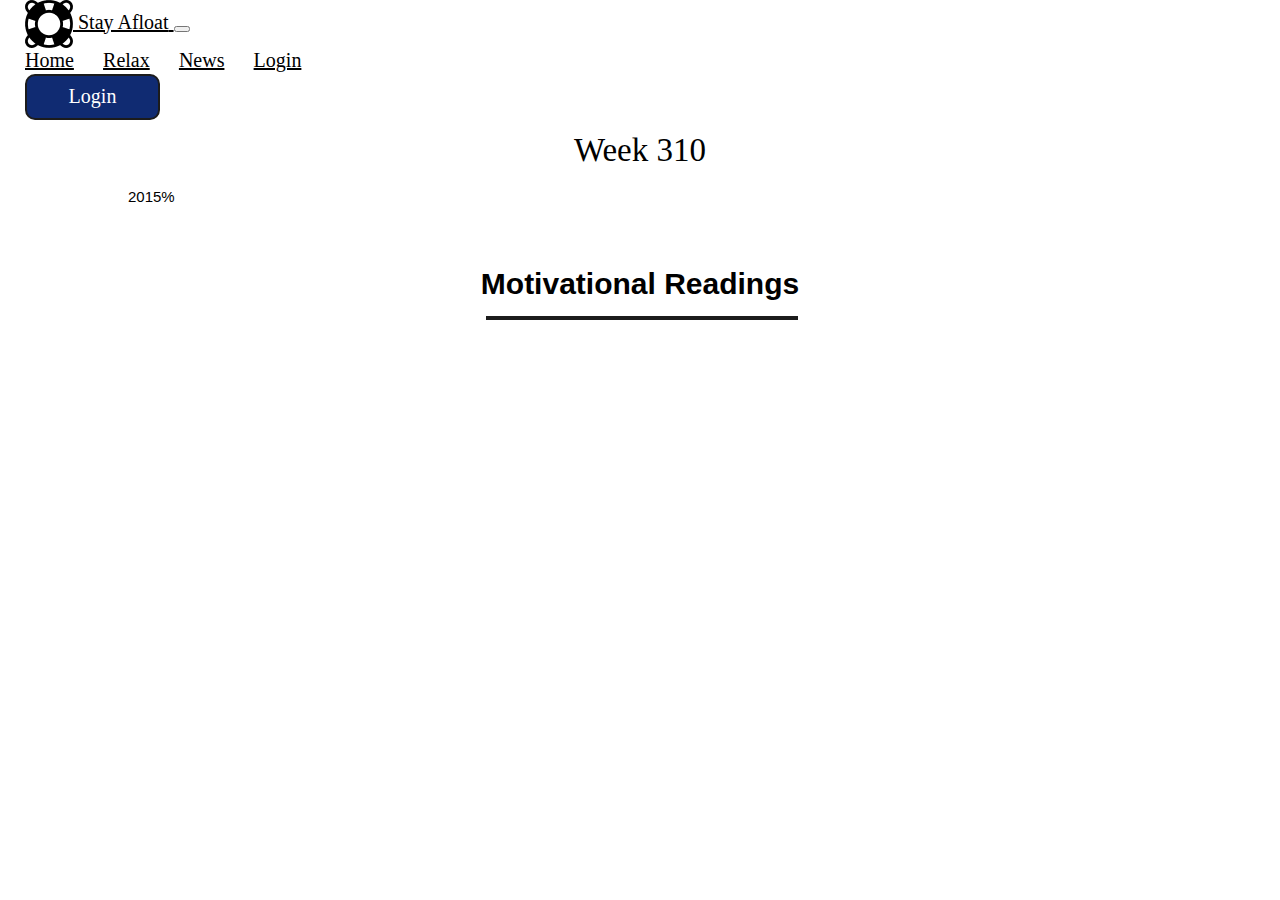
<file: index.html>
<!DOCTYPE html>
<html lang="en">
<head>
    <meta charset="UTF-8">
    <meta name="viewport" content="width=device-width, initial-scale=1.0">

    <script src="./js/rss.js"></script>
    <script src="./js/homepage.js"></script>
    <script src = "./js/userAuth.js"></script>
    <script src = "./php/userAuth.php"></script>
    <link rel="stylesheet" href="https://cdn.jsdelivr.net/npm/bootstrap@4.5.3/dist/css/bootstrap.min.css" integrity="sha384-TX8t27EcRE3e/ihU7zmQxVncDAy5uIKz4rEkgIXeMed4M0jlfIDPvg6uqKI2xXr2" crossorigin="anonymous">
    <link rel="stylesheet" href= "https://cdnjs.cloudflare.com/ajax/libs/font-awesome/4.7.0/css/font-awesome.min.css"> 
    <link rel="stylesheet" href="https://www.w3schools.com/w3css/4/w3.css">
    <link rel="stylesheet" href="./css/template.css">

    <title>Homepage</title>
    <style>
        h1 {
            margin-bottom: 15px;
            font-family: Libre Baskerville;
            font-style: normal;
            font-weight: normal;
            font-size: 33px;
            line-height: 41px;
            text-align: center;
            color: #000000;
        }

        h5 {
            font-family: 'Open Sans';
            font-style: normal;
            font-weight: normal;
            line-height: 22px;
            color: black;
            text-align: center;
        }

        .p_bar {
            margin: 0px 10%;
            margin-top: 0px;
            margin-bottom: 50px ;
        }

        .jumbotron {
            margin-top: 50px;
            display: flex;
            justify-content: flex-end;
            flex-direction: column;
            background-repeat: repeat;
        }

        #jumbodiv {
            width: 40%;
            background-color:#ffffff;
            border-radius: 3%;
            padding: 1em;
        }

        h4 {
            text-align: center;
            font-size: 30px;
            font-weight:600;
            margin-bottom: 0px;
        }

        .reading_hr {
            position: absolute;
            width: 24%;
            margin-top: 10px ;
            margin-left: 38% !important;
            margin-right:42.5% !important;
            margin-bottom: 20px;
            border: 2px solid #1C1C1C;
        }
    </style>
</head>
<body onload="login_check_button();get_Week();display_rss();display_milestone()">
    <!-- Navbar Column -->
    <div id="navbar_component"></div>
    <!-- End of Navbar Column -->

    <!-- End of ProgressBar -->
    <div id="progressbar">
        <h1 style="text-align: center; margin-left: 8%; ">Week 4</h1>
        <div class="progress p_bar" style="height: 25px;" >
            <div class="progress-bar progress-bar-striped progress-bar-animated" role="progressbar" style="width: 25%" aria-valuenow="4" aria-valuemin="1" aria-valuemax="14"></div>
        </div>
    </div> 
    <!-- End of ProgressBar -->

    <!-- Milestone_cards -->
    <div class="container text-center">
    <div class="row" id="milestone_cards" style="margin:15px;"></div>

    </div>
    <!-- End of milestone_cards -->

    
    <div id= "first_article" class="container">
        
    </div>


    <!-- End of Jumbotron -->

    <div style="margin-bottom: 40px;">
        <h4>Motivational Readings</h4>
        <hr class="reading_hr">
    </div>

    <!-- End of Motivational Headings -->

    <div id="articles" style="max-width: 60%; margin: 0 auto;">
        <!-- Article Cards here -->
    </div>

    <!-- End of Article Cards -->
    
</body>

<script src="https://code.jquery.com/jquery-3.5.1.slim.min.js" integrity="sha384-DfXdz2htPH0lsSSs5nCTpuj/zy4C+OGpamoFVy38MVBnE+IbbVYUew+OrCXaRkfj" crossorigin="anonymous"></script>
<script src="https://cdn.jsdelivr.net/npm/popper.js@1.16.1/dist/umd/popper.min.js" integrity="sha384-9/reFTGAW83EW2RDu2S0VKaIzap3H66lZH81PoYlFhbGU+6BZp6G7niu735Sk7lN" crossorigin="anonymous"></script>
<script src="https://cdn.jsdelivr.net/npm/bootstrap@4.5.3/dist/js/bootstrap.min.js" integrity="sha384-w1Q4orYjBQndcko6MimVbzY0tgp4pWB4lZ7lr30WKz0vr/aWKhXdBNmNb5D92v7s" crossorigin="anonymous"></script>

</html>
</file>
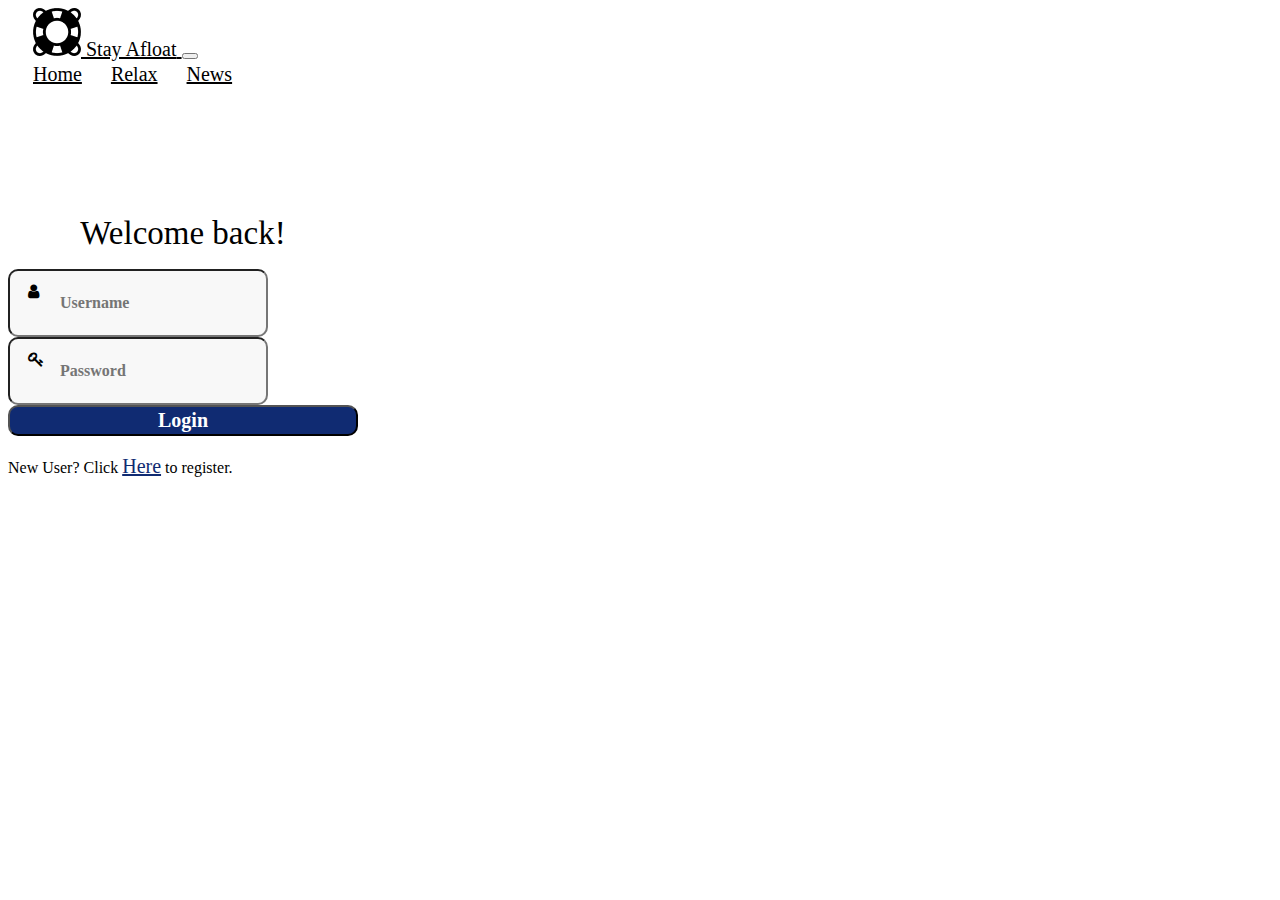
<file: login.html>
<!DOCTYPE html>
<html lang="en">
<head>
    <meta charset="UTF-8">
    <meta name="viewport" content="width=device-width, initial-scale=1.0">

    <link rel="stylesheet" href="https://cdn.jsdelivr.net/npm/bootstrap@4.5.3/dist/css/bootstrap.min.css" integrity="sha384-TX8t27EcRE3e/ihU7zmQxVncDAy5uIKz4rEkgIXeMed4M0jlfIDPvg6uqKI2xXr2" crossorigin="anonymous">
    <link rel="stylesheet" href= "https://cdnjs.cloudflare.com/ajax/libs/font-awesome/4.7.0/css/font-awesome.min.css"> 
    <link rel="stylesheet" href="./css/template.css">
    <link rel="stylesheet" href="./css/login.css">
    <script src="./js/userAuth.js"></script>

    <title>Login Page</title>
</head>
<body>
    <!-- Navbar Column -->
    <nav class="navbar navbar-expand-sm navbar-light">
        <a class="navbar-brand text-center" href="#">
            <img src="./images/lifebuoy 1.png" width="48" height="48" class="d-inline-block align-top" alt="lifebuoy" loading="lazy">
            <label class="d-block"> Stay Afloat</label>
        </a>  
  
        <button class="navbar-toggler" data-toggle="collapse" data-target="#myMenu">
          <span class="navbar-toggler-icon"></span>
        </button>
  
        <div class="collapse navbar-collapse" id="myMenu">
          <div class="navbar-nav">
            <a class="nav-item nav-link active" href="./index.html">Home</a>
            <a class="nav-item nav-link active" href="./relax.html">Relax</a>
            <a class="nav-item nav-link active" href="./news.html">News</a>
        </div>
        </div>
                     
    </nav>
    <!-- End of Navbar Column -->
    
<!--
<a class="d-none d-sm-block" href="./login.html"><button id="login_btn" >Login</button></a>
<a class="d-none d-sm-block" href="./profile.html"><input class="d-none d-md-block" type="image" id="profile_icon" src="./images/Profile Picture.png" /></a> 
-->
    <!-- Main Content Box -->
    <div class="container text-center" id="main_container">
        <h1>Welcome back!</h1>
        <form>
            <div class="form-group" >
                <i class="fa fa-user icon"></i> 
                <input type="text" class="form-control" id="email" placeholder="Username">
            </div>
            <div class="form-group">
                <i class="fa fa-key icon"></i> 
                <input type="password" class="form-control" id="password" placeholder="Password">
            </div>
            <button type="button" class="btn btn-primary" onclick="process_login()" id="login_btn">Login</button>
            <div>
                </br>
                New User? Click <a href="./register.html" id="register_link">Here</a> to register.
            </div>
        </form>
        <div id="login_status"></div>
    </div>
    <!-- End of Main Content Box -->
    
</body>
<script src="https://code.jquery.com/jquery-3.5.1.slim.min.js" integrity="sha384-DfXdz2htPH0lsSSs5nCTpuj/zy4C+OGpamoFVy38MVBnE+IbbVYUew+OrCXaRkfj" crossorigin="anonymous"></script>
<script src="https://cdn.jsdelivr.net/npm/popper.js@1.16.1/dist/umd/popper.min.js" integrity="sha384-9/reFTGAW83EW2RDu2S0VKaIzap3H66lZH81PoYlFhbGU+6BZp6G7niu735Sk7lN" crossorigin="anonymous"></script>
<script src="https://cdn.jsdelivr.net/npm/bootstrap@4.5.3/dist/js/bootstrap.min.js" integrity="sha384-w1Q4orYjBQndcko6MimVbzY0tgp4pWB4lZ7lr30WKz0vr/aWKhXdBNmNb5D92v7s" crossorigin="anonymous"></script>
</html>
</file>
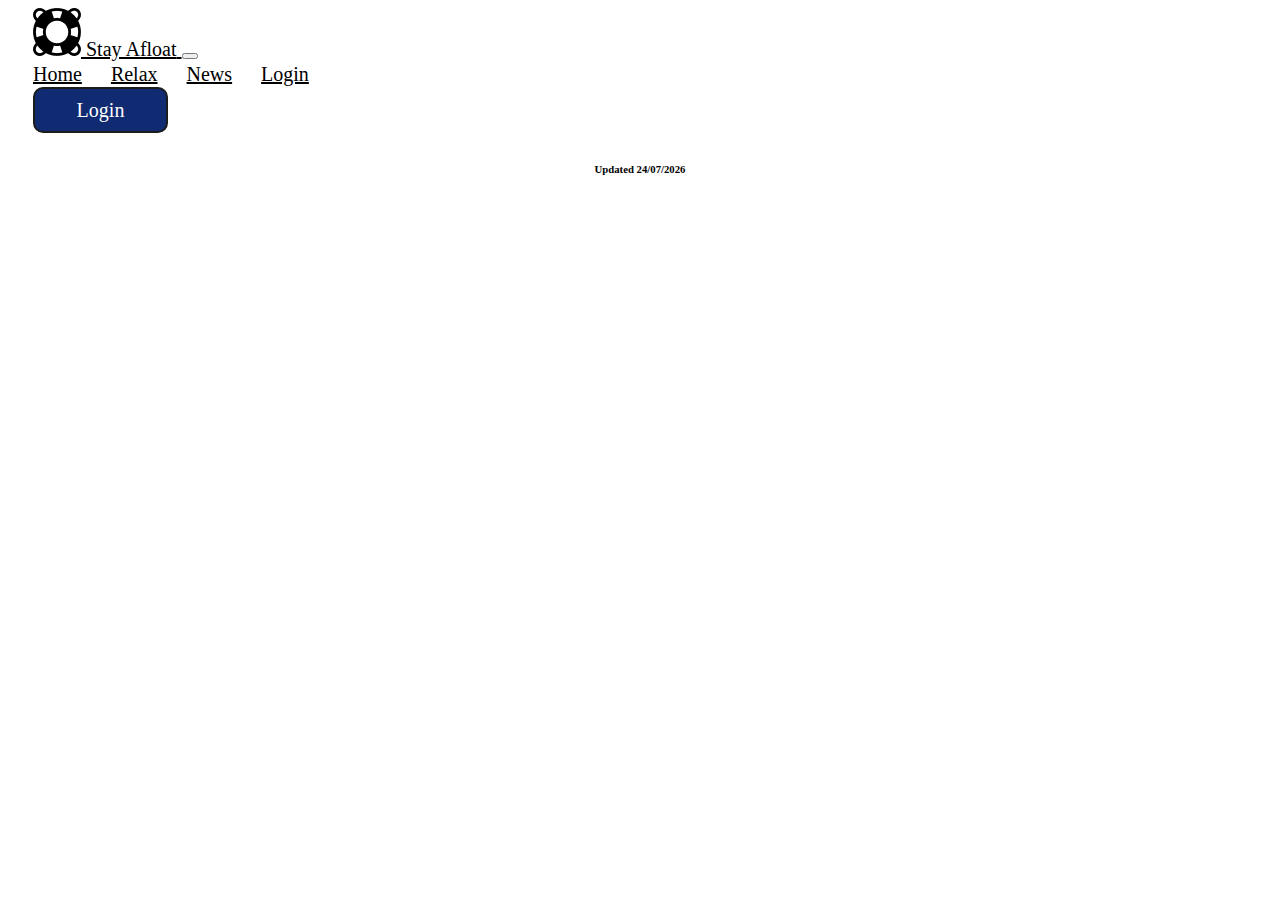
<file: news.html>
<!DOCTYPE html>
<html lang="en">
<head>
    <meta charset="UTF-8">
    <meta name="viewport" content="width=device-width, initial-scale=1.0">
    <script src="./js/news.js"></script>
    <script src = "./js/userAuth.js"></script>
    <link rel="stylesheet" href="https://cdn.jsdelivr.net/npm/bootstrap@4.5.3/dist/css/bootstrap.min.css" integrity="sha384-TX8t27EcRE3e/ihU7zmQxVncDAy5uIKz4rEkgIXeMed4M0jlfIDPvg6uqKI2xXr2" crossorigin="anonymous">
    <link rel="stylesheet" href= "https://cdnjs.cloudflare.com/ajax/libs/font-awesome/4.7.0/css/font-awesome.min.css"> 
    <link rel="stylesheet" href="./css/news.css">
    <link rel="stylesheet" href="./css/template.css">


    <title>News</title>

    <style>
        #links{
            font-family: Libre Baskerville;
            margin: 0px;
            font-style: italic;
            font-weight: normal;
            font-size: 16px;
            line-height: 25px;
            color: black;
        }
    </style>
</head>

<body onload="login_check_button();retrieve_preference();">
    <!-- Navbar Column -->
    <div id="navbar_component"></div>
    <!-- End of Navbar Column -->

    <div class = "container" id = 'first'>
        
    </div>

    <div class = "container" id = "date" >
        <h6>Updated <script>document.write(formatted_date)</script></h6>
    </div>


    <div class = "container mx-auto" id = "articles" style="max-width:1000px;">
        

    </div>
    
</body>
<script src="https://code.jquery.com/jquery-3.5.1.slim.min.js" integrity="sha384-DfXdz2htPH0lsSSs5nCTpuj/zy4C+OGpamoFVy38MVBnE+IbbVYUew+OrCXaRkfj" crossorigin="anonymous"></script>
<script src="https://cdn.jsdelivr.net/npm/popper.js@1.16.1/dist/umd/popper.min.js" integrity="sha384-9/reFTGAW83EW2RDu2S0VKaIzap3H66lZH81PoYlFhbGU+6BZp6G7niu735Sk7lN" crossorigin="anonymous"></script>
<script src="https://cdn.jsdelivr.net/npm/bootstrap@4.5.3/dist/js/bootstrap.min.js" integrity="sha384-w1Q4orYjBQndcko6MimVbzY0tgp4pWB4lZ7lr30WKz0vr/aWKhXdBNmNb5D92v7s" crossorigin="anonymous"></script>
</html>
</file>
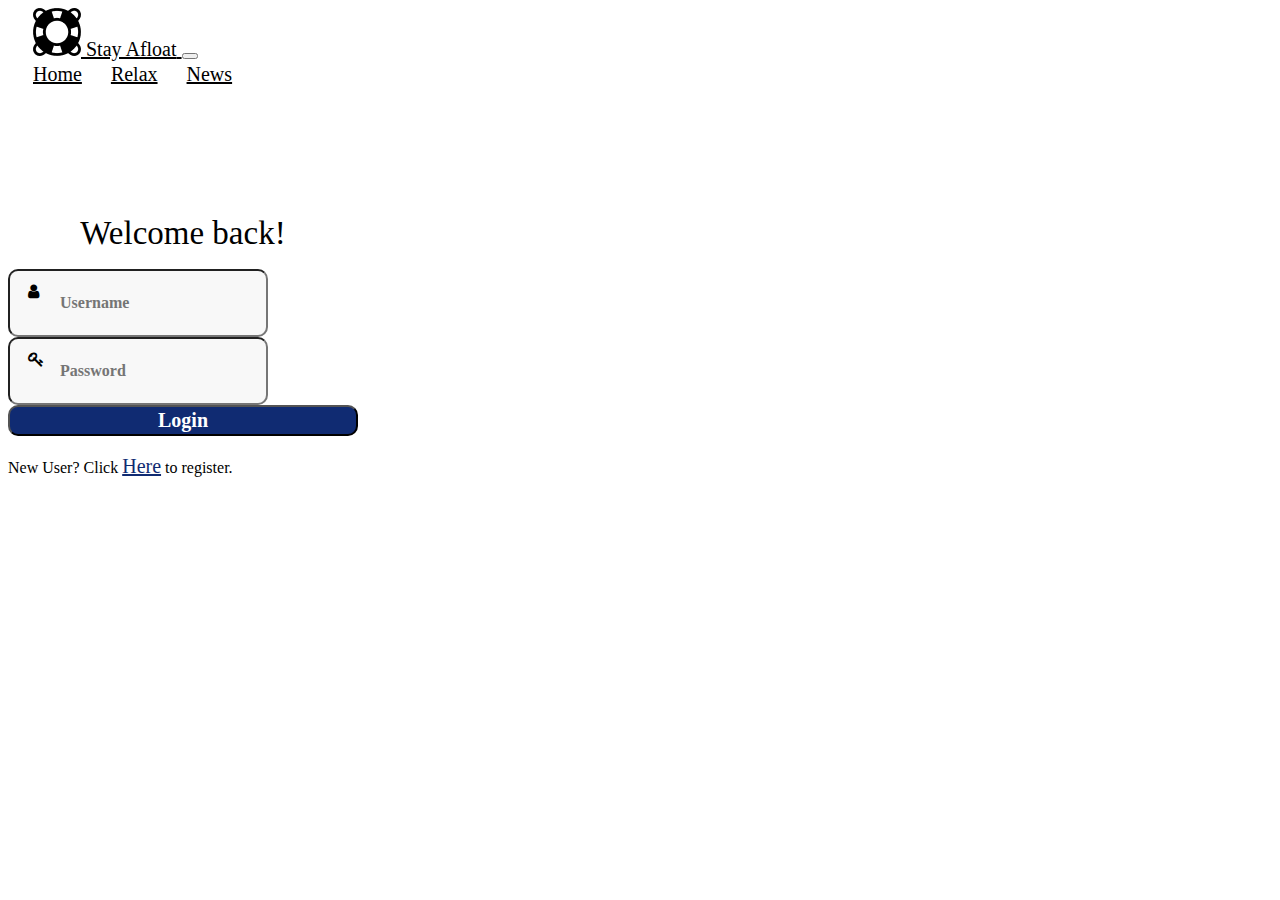
<file: Profile.html>
<!DOCTYPE html>
<html lang="en">
<head>
    <meta charset="UTF-8">
    <meta name="viewport" content="width=device-width, initial-scale=1.0">
    <link rel="stylesheet" href="https://cdn.jsdelivr.net/npm/bootstrap@4.5.3/dist/css/bootstrap.min.css" integrity="sha384-TX8t27EcRE3e/ihU7zmQxVncDAy5uIKz4rEkgIXeMed4M0jlfIDPvg6uqKI2xXr2" crossorigin="anonymous">
    <link rel="stylesheet" href= "https://cdnjs.cloudflare.com/ajax/libs/font-awesome/4.7.0/css/font-awesome.min.css"> 
    <link rel="stylesheet" href="./css/template.css">
    <link rel="stylesheet" href="./css/setting.css">
    <script src="./js/userAuth.js"></script>
    
    
    <title>Profile Page</title>
</head>
<body onload="login_check();display_profile()"> 
  <div class="container-fluid">
    <div class="row">
        <!-- Left Setting Column, auto hide when is md size view -->
        <div class="col-xl-3 col-lg-3 col-md-4 d-none d-md-block">
            <div id="settings"> 
                <h5><i class="fa fa-cog icon"></i>Setting</h5>
            </div>

            <div id="update_profile">
                <a href="./Profile.html"><h5><i class="fa fa-user icon"></i>My Profile</h5></a> 
                <a href="./changepassword.html"><h5><i class="fa fa-key icon"></i>Change Password</h5></a> 
                <a href="./newspreference.html"><h5><i class="fa fa-book icon"></i>News Preference</h5></a> 
                <a href="./login.html" onclick="clear_session()"><h5><i class="fa fa-sign-out icon"></i>Log out</h5></a> 
            </div>
        </div>
        <!-- End of Left setting column -->

        <!-- Right Side Content Column -->
        <div class="col">
            <!-- Navbar Column -->
            <nav class="navbar navbar-expand-md navbar-light">
                <a class="navbar-brand text-center" href="#">
                    <img src="./images/lifebuoy 1.png" width="48" height="48" class="d-inline-block align-top" alt="lifebuoy" loading="lazy">
                    <label class="d-block"> Stay Afloat</label>
                </a>  
          
                <button class="navbar-toggler" data-toggle="collapse" data-target="#myMenu">
                  <span class="navbar-toggler-icon"></span>
                </button>
          
                <div class="collapse navbar-collapse" id="myMenu">
                  <div class="navbar-nav">
                    <a class="nav-item nav-link active" href="./index.html">Home</a>
                    <a class="nav-item nav-link active" href="./relax.html">Relax</a>
                    <a class="nav-item nav-link active" href="./news.html">News</a>
                    <a class="nav-item nav-link active" href="tracking.html">Track</a>
                    <a class="nav-item nav-link d-md-none active" href="./Profile.html">My Profile</a>
                    <a class="nav-item nav-link d-md-none active" href="./changepassword.html">Change Password</a>
                    <a class="nav-item nav-link d-md-none active" href="./newspreference.html">News Preference</a>
                    <a class="nav-item nav-link d-md-none active" href="./login.html" onclick="clear_session()">Log out</a>
                </div>
                </div>
          
                <input class="d-none d-md-block" type="image" src="./images/Profile Picture.png" />              
            </nav>
            <!-- End of Navbar Column -->

            <!-- Main Content Box -->
            <div class="container text-center" id="main_container">
                <h1>My Profile</h1>
                <form>
                    <div class="form-group" >
                        <label for="email">User Name</label>
                        <h1 id="email"></h1>
                    </div>
                    <div class="form-group" >
                        <label for="password">Password</label>
                        <h1 id="password"></h1>
                    </div>
                    <div class="form-group" >
                        <label for="sur_name">Sur Name</label>
                        <h1 id="sur_name"></h1>
                    </div>
                    <div class="form-group" >
                        <label for="given_name">Given Name</label>
                        <h1 id="given_name"></h1>
                    </div>
                    <div class="form-group" >
                        <label for="faculty">Faculty</label>
                        <h1 id="faculty"></h1>
                    </div>
                    <div class="form-group" >
                        <label for="preference">Preference</label>
                        <div id="preference"></div>
                    </div>
                </form>
            </div>
            <!-- End of Main Content Box -->
        </div>
    </div>
</div>
    
</body>
<script src="https://code.jquery.com/jquery-3.5.1.slim.min.js" integrity="sha384-DfXdz2htPH0lsSSs5nCTpuj/zy4C+OGpamoFVy38MVBnE+IbbVYUew+OrCXaRkfj" crossorigin="anonymous"></script>
<script src="https://cdn.jsdelivr.net/npm/popper.js@1.16.1/dist/umd/popper.min.js" integrity="sha384-9/reFTGAW83EW2RDu2S0VKaIzap3H66lZH81PoYlFhbGU+6BZp6G7niu735Sk7lN" crossorigin="anonymous"></script>
<script src="https://cdn.jsdelivr.net/npm/bootstrap@4.5.3/dist/js/bootstrap.min.js" integrity="sha384-w1Q4orYjBQndcko6MimVbzY0tgp4pWB4lZ7lr30WKz0vr/aWKhXdBNmNb5D92v7s" crossorigin="anonymous"></script>
</html>
</file>
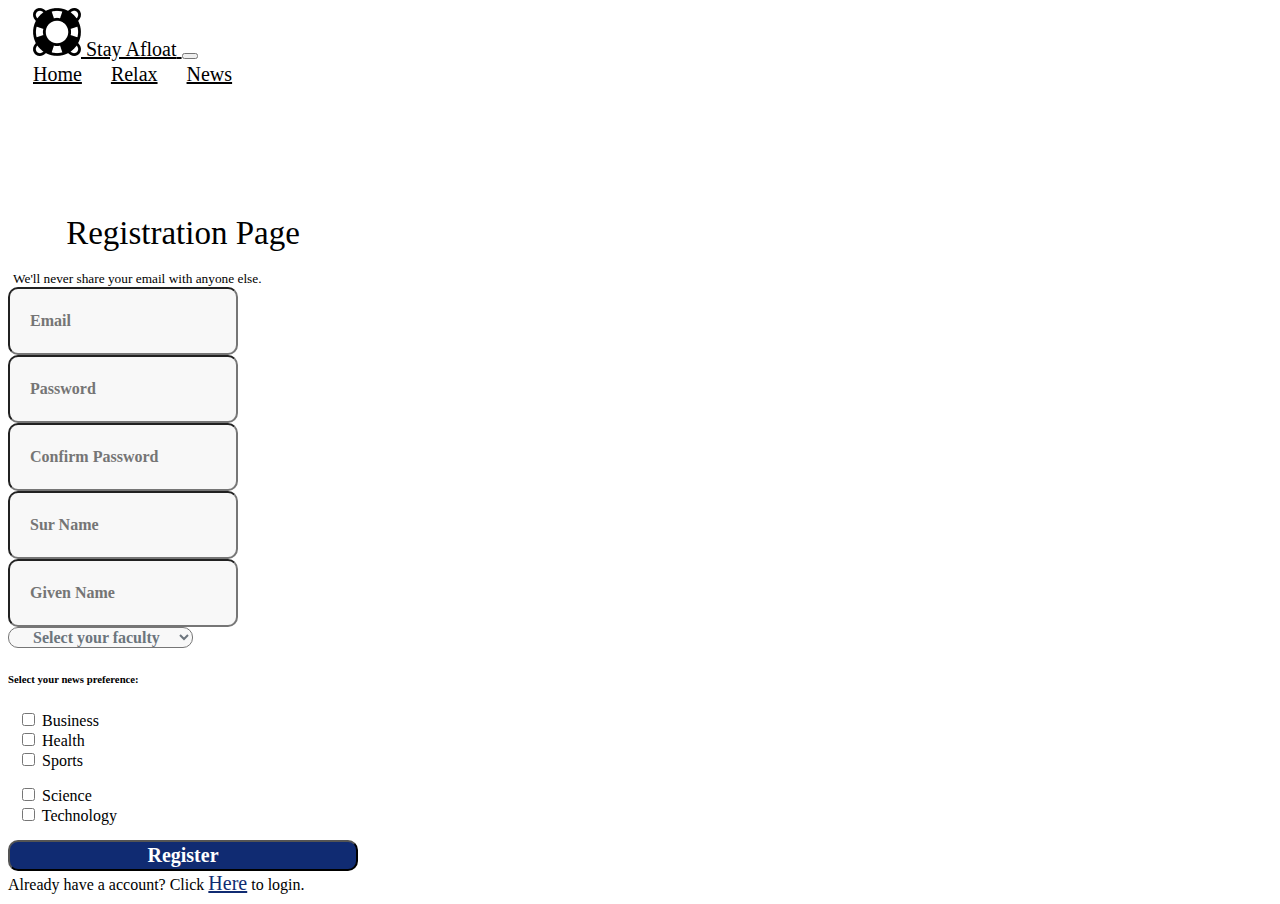
<file: register.html>
<!DOCTYPE html>
<html lang="en">
<head>
    <meta charset="UTF-8">
    <meta name="viewport" content="width=device-width, initial-scale=1.0">
    <script src="./js/userAuth.js"></script>
    <link rel="stylesheet" href="https://cdn.jsdelivr.net/npm/bootstrap@4.5.3/dist/css/bootstrap.min.css" integrity="sha384-TX8t27EcRE3e/ihU7zmQxVncDAy5uIKz4rEkgIXeMed4M0jlfIDPvg6uqKI2xXr2" crossorigin="anonymous">
    <link rel="stylesheet" href="./css/template.css">
    <link rel="stylesheet" href="./css/register.css">
    
    <title>Registration Page</title>
</head>
<body>
    <!-- Navbar Column -->
    <nav class="navbar navbar-expand-sm navbar-light">
        <a class="navbar-brand text-center" href="#">
            <img src="./images/lifebuoy 1.png" width="48" height="48" class="d-inline-block align-top" alt="lifebuoy" loading="lazy">
            <label class="d-block"> Stay Afloat</label>
        </a>  

        <button class="navbar-toggler" data-toggle="collapse" data-target="#myMenu">
            <span class="navbar-toggler-icon"></span>
        </button>

        <div class="collapse navbar-collapse" id="myMenu">
            <div class="navbar-nav">
                <a class="nav-item nav-link active" href="./index.html">Home</a>
                <a class="nav-item nav-link active" href="./relax.html">Relax</a>
                <a class="nav-item nav-link active" href="./news.html">News</a>
            </div>
        </div>
    </nav>
    <!-- End of Navbar Column -->
    
    <!-- Main Content Box -->
    <div class="container text-center" id="main_container">
        <h1>Registration Page</h1>
        <form>

            <div class="form-group">
                <small id="emailHelp" class="form-text text-muted">We'll never share your email with anyone else.</small>
                <input type="email" class="form-control" id="email" placeholder="Email" onchange="check_exist()" required>
            </div>

            <div class="form-group">
                <input type="password" class="form-control" id="password" placeholder="Password" required>
            </div>
            <div class="form-group">
                <input type="password" class="form-control" id="password2" placeholder="Confirm Password" onchange="check_password()" required>
            </div>

            <div class="form-row">
                <div class="form-group col-md-5">
                    <input type="text" class="form-control" id="sur_name" placeholder="Sur Name" required>
                </div>
                <div class="form-group col-md-7">
                    <input type="text" class="form-control" id="given_name" placeholder="Given Name" required>
                </div>
            </div>
            <div class="form-group">
                <select class="form-control form-control-lg" name="faculty" id="faculty" required>
                    <option value="" selected disabled>Select your faculty</option>
                    <option>Information Systems</option>
                    <option>Business</option>
                    <option>Accountancy</option>
                    <option>Economics</option>
                    <option>Law</option>
                    <option>Social Sciences</option>
                </select>
            </div>

            <div class="control-group">
                <h6>Select your news preference:</h6> 
            </div>
            <div class="row check-row">
                <div class="col-4">
                    <input class="form-check-input" type="checkbox" id="cb_Business" value="Business">
                    <label class="form-check-label" for="cd_Business">Business</label>
                </div>
                <div class="col-4">
                    <input class="form-check-input" type="checkbox" id="cb_Health" value="Health">
                    <label class="form-check-label" for="cb_Health">Health</label>
                </div>
                <div class="col-4">
                    <input class="form-check-input" type="checkbox" id="cb_Sports" value="Sports">
                    <label class="form-check-label" for="cd_Sports">Sports</label>
                </div>
            </div>
            <div class="row check-row">
                <div class="col-4">
                    <input class="form-check-input" type="checkbox" id="cb_Science" value="Science">
                    <label class="form-check-label" for="Science">Science</label>
                </div>
                <div class="col-4">
                    <input class="form-check-input" type="checkbox" id="cb_Technology" value="Technology">
                    <label class="form-check-label" for="cd_Technology">Technology</label>
                </div>
            </div>

          <button type="button" class="btn btn-primary" onclick="process_register()" id="register_btn">Register</button>
          <div>
            Already have a account? Click <a href="./login.html" id="login_link">Here</a> to login.
          </div>
        </form>
          
          <div id="register_status"></div>
    </div>
    <!-- End of Main Content Box -->

    
</body>
<script src="https://code.jquery.com/jquery-3.5.1.slim.min.js" integrity="sha384-DfXdz2htPH0lsSSs5nCTpuj/zy4C+OGpamoFVy38MVBnE+IbbVYUew+OrCXaRkfj" crossorigin="anonymous"></script>
<script src="https://cdn.jsdelivr.net/npm/popper.js@1.16.1/dist/umd/popper.min.js" integrity="sha384-9/reFTGAW83EW2RDu2S0VKaIzap3H66lZH81PoYlFhbGU+6BZp6G7niu735Sk7lN" crossorigin="anonymous"></script>
<script src="https://cdn.jsdelivr.net/npm/bootstrap@4.5.3/dist/js/bootstrap.min.js" integrity="sha384-w1Q4orYjBQndcko6MimVbzY0tgp4pWB4lZ7lr30WKz0vr/aWKhXdBNmNb5D92v7s" crossorigin="anonymous"></script>
</html>
</file>
<file: css/template.css>
a {
    margin-left: 25px;
    font-family: Libre Baskerville;
    font-style: normal;
    font-weight: normal;
    font-size: 20px;
    line-height: 25px;
    color: black;
  }

  #navbar_login_btn {
    margin-right: 25px;
    width: 135px;
    height: 46px;
    background: #102B72;
    border: 2px solid #1C1C1C;
    box-sizing: border-box;
    border-radius: 10px;
    font-family: Libre Baskerville;
    font-style: normal;
    font-weight: normal;
    font-size: 20px;
    line-height: 25px;
    text-align: center;

    color: #FFFFFF;
  }

  #main_container {
      margin-top: 10%;
      width: 350px;
      
  }

  /*

  h1 {
    margin-bottom: 15px;
    font-family: Libre Baskerville;
    font-style: normal;
    font-weight: normal;
    font-size: 33px;
    line-height: 41px;
    text-align: center;
    color: #000000;
  }

  .form-control {
    padding: 20px 0 20px 50px;

    background-color: #F8F8F8;
    border-radius: 10px;
    font-family: Open Sans;
    font-style: normal;
    font-weight: bold;
    font-size: 16px;
    line-height: 24px;
  }

  #login_btn {
    display: block;
    width: 100%;
    background: #102B72;
    border-radius: 10px;
    font-family: Libre Baskerville;
    font-style: normal;
    font-weight: bold;
    font-size: 20px;
    line-height: 25px;
    text-align: center;

    color: #FFFFFF;
  }

  .form-group {
    text-align: left;
  }

  .form-group i { 
    position: absolute; 
} 

.icon { 
    padding: 14px 20px 20px 20px; 
} 
*/
</file>
<file: css/login.css>
h1 {
    margin-bottom: 15px;
    font-family: Libre Baskerville;
    font-style: normal;
    font-weight: normal;
    font-size: 33px;
    line-height: 41px;
    text-align: center;
    color: #000000;
  }

  .form-control {
    padding: 20px 0 20px 50px;

    background-color: #F8F8F8;
    border-radius: 10px;
    font-family: Open Sans;
    font-style: normal;
    font-weight: bold;
    font-size: 16px;
    line-height: 24px;
  }

  #login_btn {
    display: block;
    width: 100%;
    background: #102B72;
    border-radius: 10px;
    font-family: Libre Baskerville;
    font-style: normal;
    font-weight: bold;
    font-size: 20px;
    line-height: 25px;
    text-align: center;

    color: #FFFFFF;
  }

  .form-group {
    text-align: left;
  }

  .form-group i { 
    position: absolute; 
} 

.icon { 
    padding: 14px 20px 20px 20px; 
} 

#register_link {
    margin: 0;
    padding-top: 0;
    color: #102B72;
    text-decoration: underline;
}
</file>
<file: css/news.css>
.jumbotron {
  display: flex;
  justify-content: flex-end;
  flex-direction: column;
  background-repeat:repeat
}


h1 {
   margin-bottom: 15px;
   font-family: Libre Baskerville;
   font-style: normal;
   font-weight: normal;
   font-size: 33px;
   line-height: 41px;
   text-align: center;
   color: #000000;
 }



h5{
    font-family: Libre Baskerville;
   font-style: normal;
   font-weight: normal;
   line-height: 22px;
   color: black;
}

h2{
  font-family: Libre Baskerville;
 font-style: normal;
 font-weight: normal;
 line-height: auto;
 color:white;
 font-size:30;
}

p {
  font-family: Libre Baskerville;
  font-style: normal;
  font-weight: normal;
}


h6 {
  font-family: Libre Baskerville;
   font-style: normal;
   font-weight: bold;
   line-height: 22px;
   color: black;
   text-align: center;
}
</file>
<file: css/setting.css>
.container-fluid {
  margin: 0;
  padding: 0;
}

.col-lg-3 {
  padding: 0;
  padding-bottom: 30%;
  margin-bottom: -30%;
  background-color: #102B72;
}

h5 {
  font-family: 'Open Sans';
  font-style: normal;
  font-weight: normal;
  line-height: 22px;
  color: #FFFFFF;
}

#settings {
  margin-top: 40%;
  width: 100%;
  padding: 15px 10% 15px 10%;
  background-color: rgba(28, 28, 28, 0.5);
}

#update_profile {
  margin-top: 10%;
  padding-left: 10%;
}

i {
  padding-right: 10px;
}
.col-2 {
  margin: 0;
}

h1 {
  margin-bottom: 15px;
  font-family: Libre Baskerville;
  font-style: normal;
  font-weight: normal;
  font-size: 33px;
  line-height: 41px;
  text-align: center;
  color: #000000;
}


.form-control {
  padding: 20px 0 20px 50px;
  background-color: #F8F8F8;
  border-radius: 10px;
  font-family: Open Sans;
  font-style: normal;
  font-weight: bold;
  font-size: 16px;
  line-height: 24px;
}

#submit_btn {
  display: block;
  width: 100%;
  background: #102B72;
  border-radius: 10px;
  font-family: Libre Baskerville;
  font-style: normal;
  font-weight: bold;
  font-size: 20px;
  line-height: 25px;
  text-align: center;

  color: #FFFFFF;
}

.check-row {
  margin: 15px 0;
}
</file>
<file: css/register.css>
h1 {
    margin-bottom: 15px;
    font-family: Libre Baskerville;
    font-style: normal;
    font-weight: normal;
    font-size: 33px;
    line-height: 41px;
    text-align: center;
    color: #000000;
  }

  #emailHelp {
    margin: 0 0 5px 5px;
  }

  .form-control {
    padding: 20px 0 20px 20px;
    background-color: #F8F8F8;
    border-radius: 10px;
    font-family: Open Sans;
    font-style: normal;
    font-weight: bold;
    font-size: 16px;
    line-height: 24px;
  }

  #faculty {
    padding: 0;
    padding-left: 20px;
    font-family: Open Sans;
    font-style: normal;
    font-weight: bold;
    font-size: 16px;
    color: #6c757d;
  }


  #register_btn {
    display: block;
    width: 100%;
    background: #102B72;
    border-radius: 10px;
    font-family: Libre Baskerville;
    font-style: normal;
    font-weight: bold;
    font-size: 20px;
    line-height: 25px;
    text-align: center;

    color: #FFFFFF;
  }

  .form-group {
    text-align: left;
  }

  .check-row {
    margin: 15px 0 15px 10px;
    text-align: left;
  }

  #login_link {
    margin: 0;
    padding-top: 0;
    color: #102B72;
    text-decoration: underline;
}
</file>
